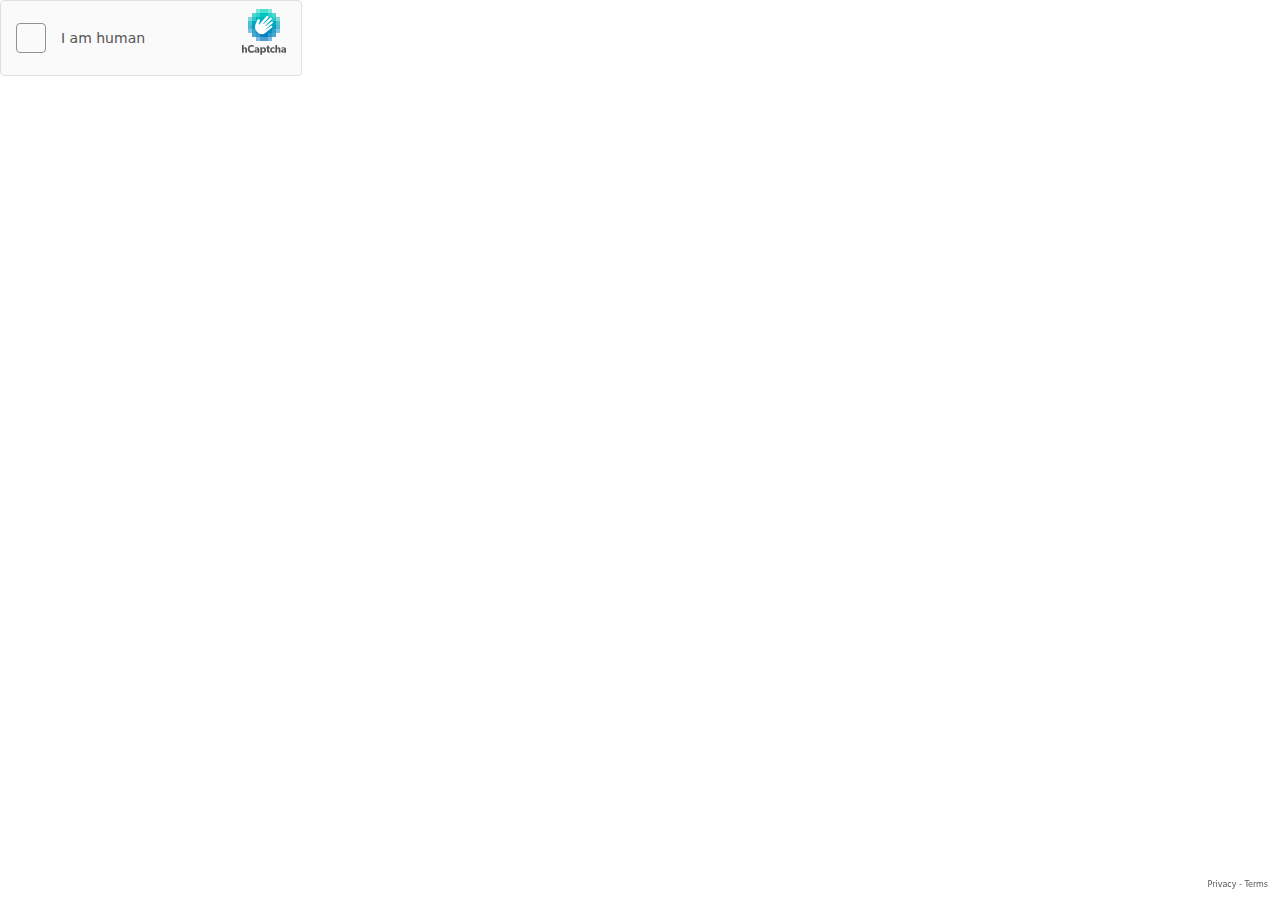
<file: src/html/alpine - CollabVM_files/hcaptcha.html>
<!DOCTYPE html>
<html lang="en"><head>
<meta http-equiv="content-type" content="text/html; charset=UTF-8">
<title>hCaptcha</title>
<meta charset="utf-8">
<meta http-equiv="X-UA-Compatible" content="IE=edge">
<meta http-equiv="Content-Security-Policy" content="object-src 'none'; base-uri 'self'; worker-src blob:; script-src 'self' https: 'unsafe-eval' 'sha256-AZCDWQUNowyEL4nROvBEe+lhsAtntG62ERTR+kjxvck=';">
<style type="text/css">*{-webkit-tap-highlight-color:transparent;-webkit-font-smoothing:antialiased}body,html{margin:0;padding:0;font-family:-apple-system,system-ui,BlinkMacSystemFont,"Segoe UI",Roboto,Oxygen,Ubuntu,"Helvetica Neue",Arial,sans-serif;overflow:hidden;height:100%;width:100%}fieldset{margin:0;padding:15px 20px;border:none}button:focus,input:focus,select:focus,textarea:focus{outline:0}:focus{border:none;outline:0}textarea{border:none;overflow:auto;outline:0;-webkit-box-shadow:none;-moz-box-shadow:none;box-shadow:none;resize:none}.no-selection{-webkit-touch-callout:none;-webkit-user-select:none;-khtml-user-select:none;-moz-user-select:none;-ms-user-select:none;user-select:none}@-webkit-keyframes pop{0%{transform:scale(0)}70%{transform:scale(1.8)}80%{transform:scale(.6)}100%{transform:scale(1)}}@-moz-keyframes pop{0%{transform:scale(0)}70%{transform:scale(1.8)}80%{transform:scale(.6)}100%{transform:scale(1)}}@-o-keyframes pop{0%{transform:scale(0)}70%{transform:scale(1.8)}80%{transform:scale(.6)}100%{transform:scale(1)}}@keyframes pop{0%{transform:scale(0)}70%{transform:scale(1.8)}80%{transform:scale(.6)}100%{transform:scale(1)}}</style>
</head>
<body class="no-selection" style="display: block;">
<script type="text/javascript" src="hcaptcha_data_006/hcaptcha.js" integrity="sha256-AZCDWQUNowyEL4nROvBEe+lhsAtntG62ERTR+kjxvck=" crossorigin="anonymous" defer="defer"></script>


<div id="anchor" style="box-sizing: content-box; width: 300px; height: 74px; padding: 0px; margin: 0px; border-width: 1px; border-style: solid; border-radius: 4px; border-color: rgb(224, 224, 224); background-color: rgb(250, 250, 250); cursor: pointer; display: block;" aria-hidden="false"><div id="anchor-wr" style="position: relative; display: inline-block; height: 100%;"><div id="anchor-td" style="position: relative; display: table; top: 0px; height: 100%;"><div id="anchor-tc" style="display: table-cell; vertical-align: middle;"><div id="anchor-state" style="position: relative; width: 30px; height: 30px; margin: 0px 15px;"><div id="checkbox" aria-haspopup="true" aria-checked="false" role="checkbox" tabindex="0" aria-live="assertive" aria-labelledby="a11y-label" style="position: absolute; width: 28px; height: 28px; border-width: 1px; border-style: solid; border-color: rgb(145, 145, 145); border-radius: 4px; background-color: rgb(250, 250, 250); outline-color: rgb(0, 131, 143); top: 0px; left: 0px;"></div><div class="pulse" style="width: 30px; height: 30px; display: none; position: absolute; top: 0px; left: 0px;"><svg version="1.1" id="Layer_1" xmlns="http://www.w3.org/2000/svg" xlink="http://www.w3.org/1999/xlink" x="0px" y="0px" viewBox="0 0 44 44" style="width: 30px; height: 30px; display: block;" xml:space="preserve"><style type="text/css"> .st0{fill:none;stroke:#FF7B00;stroke-width:2;}</style><g> <circle class="st0" cx="22" cy="22" r="1"> <animate accumulate="none" additive="replace" attributeName="r" begin="0s" calcMode="spline" dur="1.8s" fill="remove" keySplines="0.165, 0.84, 0.44, 1" keyTimes="0; 1" repeatCount="indefinite" restart="always" values="1; 20"> </animate> <animate accumulate="none" additive="replace" attributeName="stroke-opacity" begin="0s" calcMode="spline" dur="1.8s" fill="remove" keySplines="0.3, 0.61, 0.355, 1" keyTimes="0; 1" repeatCount="indefinite" restart="always" values="1; 0"> </animate> </circle> <circle class="st0" cx="22" cy="22" r="1"> <animate accumulate="none" additive="replace" attributeName="r" begin="-0.9s" calcMode="spline" dur="1.8s" fill="remove" keySplines="0.165, 0.84, 0.44, 1" keyTimes="0; 1" repeatCount="indefinite" restart="always" values="1; 20"> </animate> <animate accumulate="none" additive="replace" attributeName="stroke-opacity" begin="-0.9s" calcMode="spline" dur="1.8s" fill="remove" keySplines="0.3, 0.61, 0.355, 1" keyTimes="0; 1" repeatCount="indefinite" restart="always" values="1; 0"> </animate> </circle></g></svg></div><div class="check" style="width: 30px; height: 30px; display: none; position: absolute; top: 0px; left: 0px; animation: 0s ease 0s 1 normal none running auto;"><img src="[data-uri]" style="width: 30px; height: 30px; display: block;"></div></div></div></div><div id="a11y-label" aria-hidden="true" style="display: none;">hCaptcha
 checkbox with text 'I am human'. Select in order to trigger the 
challenge, or to bypass it if you have an accessibility cookie.</div></div><div class="label-container" style="position: relative; display: inline-block; height: 100%; width: 170px;"><label-td style="position: relative; display: table; top: 0px; height: 100%;"><label-tc style="display: table-cell; vertical-align: middle;"><div id="label" style="color: rgb(85, 85, 85); font-size: 14px;">I am human</div></label-tc></label-td></div><div class="anchor-info" style="display: inline-block; height: 100%; width: 65px;"><div class="anchor-brand" style="margin: 0px auto; top: 6px; position: relative;" title="hCaptcha"><a class="logo" tabindex="0" target="_blank" href="https://www.hcaptcha.com/what-is-hcaptcha-about?ref=computernewb.com&amp;utm_campaign=313708a5-5b6b-481d-a10f-a2a8dddaae47&amp;utm_medium=checkbox" style="outline-color: rgb(0, 131, 143); display: block; width: 44px; height: 50px; margin: 0px auto;" aria-label="Visit hcaptcha.com to learn more about the service and its accessibility options."><div class="logo-graphic" style="cursor: pointer; width: 44px; height: 50px;"><svg width="44" height="46" viewBox="0 0 44 46" role="img" aria-hidden="true" fill="none" xmlns="http://www.w3.org/2000/svg" style="width: 44px; height: 50px; display: block;"><path opacity="0.5" d="M30 28H26V32H30V28Z" fill="#0074BF"></path><path opacity="0.7" d="M26 28H22V32H26V28Z" fill="#0074BF"></path><path opacity="0.7" d="M22 28H18V32H22V28Z" fill="#0074BF"></path><path opacity="0.5" d="M18 28H14V32H18V28Z" fill="#0074BF"></path><path opacity="0.7" d="M34 24H30V28H34V24Z" fill="#0082BF"></path><path opacity="0.8" d="M30 24H26V28H30V24Z" fill="#0082BF"></path><path d="M26 24H22V28H26V24Z" fill="#0082BF"></path><path d="M22 24H18V28H22V24Z" fill="#0082BF"></path><path opacity="0.8" d="M18 24H14V28H18V24Z" fill="#0082BF"></path><path opacity="0.7" d="M14 24H10V28H14V24Z" fill="#0082BF"></path><path opacity="0.5" d="M38 20H34V24H38V20Z" fill="#008FBF"></path><path opacity="0.8" d="M34 20H30V24H34V20Z" fill="#008FBF"></path><path d="M30 20H26V24H30V20Z" fill="#008FBF"></path><path d="M26 20H22V24H26V20Z" fill="#008FBF"></path><path d="M22 20H18V24H22V20Z" fill="#008FBF"></path><path d="M18 20H14V24H18V20Z" fill="#008FBF"></path><path opacity="0.8" d="M14 20H10V24H14V20Z" fill="#008FBF"></path><path opacity="0.5" d="M10 20H6V24H10V20Z" fill="#008FBF"></path><path opacity="0.7" d="M38 16H34V20H38V16Z" fill="#009DBF"></path><path d="M34 16H30V20H34V16Z" fill="#009DBF"></path><path d="M30 16H26V20H30V16Z" fill="#009DBF"></path><path d="M26 16H22V20H26V16Z" fill="#009DBF"></path><path d="M22 16H18V20H22V16Z" fill="#009DBF"></path><path d="M18 16H14V20H18V16Z" fill="#009DBF"></path><path d="M14 16H10V20H14V16Z" fill="#009DBF"></path><path opacity="0.7" d="M10 16H6V20H10V16Z" fill="#009DBF"></path><path opacity="0.7" d="M38 12H34V16H38V12Z" fill="#00ABBF"></path><path d="M34 12H30V16H34V12Z" fill="#00ABBF"></path><path d="M30 12H26V16H30V12Z" fill="#00ABBF"></path><path d="M26 12H22V16H26V12Z" fill="#00ABBF"></path><path d="M22 12H18V16H22V12Z" fill="#00ABBF"></path><path d="M18 12H14V16H18V12Z" fill="#00ABBF"></path><path d="M14 12H10V16H14V12Z" fill="#00ABBF"></path><path opacity="0.7" d="M10 12H6V16H10V12Z" fill="#00ABBF"></path><path opacity="0.5" d="M38 8H34V12H38V8Z" fill="#00B9BF"></path><path opacity="0.8" d="M34 8H30V12H34V8Z" fill="#00B9BF"></path><path d="M30 8H26V12H30V8Z" fill="#00B9BF"></path><path d="M26 8H22V12H26V8Z" fill="#00B9BF"></path><path d="M22 8H18V12H22V8Z" fill="#00B9BF"></path><path d="M18 8H14V12H18V8Z" fill="#00B9BF"></path><path opacity="0.8" d="M14 8H10V12H14V8Z" fill="#00B9BF"></path><path opacity="0.5" d="M10 8H6V12H10V8Z" fill="#00B9BF"></path><path opacity="0.7" d="M34 4H30V8H34V4Z" fill="#00C6BF"></path><path opacity="0.8" d="M30 4H26V8H30V4Z" fill="#00C6BF"></path><path d="M26 4H22V8H26V4Z" fill="#00C6BF"></path><path d="M22 4H18V8H22V4Z" fill="#00C6BF"></path><path opacity="0.8" d="M18 4H14V8H18V4Z" fill="#00C6BF"></path><path opacity="0.7" d="M14 4H10V8H14V4Z" fill="#00C6BF"></path><path opacity="0.5" d="M30 0H26V4H30V0Z" fill="#00D4BF"></path><path opacity="0.7" d="M26 0H22V4H26V0Z" fill="#00D4BF"></path><path opacity="0.7" d="M22 0H18V4H22V0Z" fill="#00D4BF"></path><path opacity="0.5" d="M18 0H14V4H18V0Z" fill="#00D4BF"></path><path d="M16.5141 14.9697L17.6379 12.4572C18.0459 11.8129 17.9958 11.0255 17.5449 10.5745C17.4876 10.5173 17.416 10.46 17.3444 10.4171C17.0366 10.2238 16.6572 10.1808 16.3065 10.2954C15.9199 10.4171 15.5835 10.6748 15.3687 11.0184C15.3687 11.0184 13.8297 14.6046 13.2642 16.2153C12.6987 17.8259 12.9206 20.7822 15.1254 22.987C17.4661 25.3277 20.8448 25.8575 23.0066 24.2397C23.0997 24.1967 23.1784 24.1395 23.2572 24.0751L29.9072 18.5202C30.2293 18.2554 30.7089 17.7042 30.2794 17.0743C29.8642 16.4586 29.0697 16.881 28.7404 17.0886L24.9107 19.8731C24.8391 19.9304 24.7318 19.9232 24.6673 19.8517C24.6673 19.8517 24.6673 19.8445 24.6602 19.8445C24.56 19.7228 24.5456 19.4079 24.696 19.2862L30.5657 14.304C31.074 13.8459 31.1456 13.1802 30.7304 12.7292C30.3295 12.2854 29.6924 12.2997 29.1842 12.7578L23.9157 16.881C23.8155 16.9597 23.6652 16.9454 23.5864 16.8452L23.5793 16.838C23.4719 16.7235 23.4361 16.5231 23.5506 16.4014L29.535 10.596C30.0074 10.1522 30.036 9.4149 29.5922 8.94245C29.3775 8.72054 29.084 8.59169 28.7762 8.59169C28.4612 8.59169 28.1606 8.70623 27.9387 8.92813L21.8255 14.6691C21.6823 14.8122 21.396 14.6691 21.3602 14.4973C21.3459 14.4328 21.3674 14.3684 21.4103 14.3255L26.0918 8.99972C26.5571 8.56306 26.5858 7.83292 26.1491 7.36763C25.7124 6.90234 24.9823 6.87371 24.517 7.31036C24.4955 7.32468 24.4812 7.34615 24.4597 7.36763L17.3659 15.2203C17.1082 15.478 16.736 15.4851 16.557 15.342C16.4425 15.2489 16.4282 15.0843 16.5141 14.9697Z" fill="white"></path><path d="M4.99195 43.6627H3.32946V40.8306C3.32946 40.1764 3.2488 39.6073 2.55423 39.6073C1.85966 39.6073 1.64905 40.2167 1.64905 41.0144V43.6627H0V36.112H1.64905V37.9045C1.64905 38.4512 1.64008 39.0427 1.64008 39.0427C1.89999 38.5632 2.38395 38.1689 3.13677 38.1689C4.61106 38.1689 4.99195 39.1637 4.99195 40.4766V43.6627Z" fill="#555555"></path><path d="M12.081 42.762C11.7181 43.1563 10.9652 43.7882 9.51337 43.7882C7.42069 43.7882 5.77612 42.3228 5.77612 39.8941C5.77612 37.4564 7.43861 36 9.50889 36C10.9742 36 11.7674 36.6453 11.9556 36.8514L11.4402 38.3167C11.3058 38.1285 10.544 37.5281 9.60299 37.5281C8.39757 37.5281 7.4655 38.3795 7.4655 39.8582C7.4655 41.337 8.43342 42.175 9.60299 42.175C10.4902 42.175 11.131 41.803 11.5209 41.3773L12.081 42.762Z" fill="#555555"></path><path d="M17.3016 43.6627H15.7242L15.6928 43.0936C15.4777 43.3221 15.0655 43.7837 14.2365 43.7837C13.3403 43.7837 12.3903 43.2684 12.3903 42.0674C12.3903 40.8665 13.4344 40.4587 14.3709 40.4139L15.6525 40.3601V40.2391C15.6525 39.67 15.2716 39.3743 14.6084 39.3743C13.9586 39.3743 13.3089 39.679 13.049 39.8538L12.6143 38.72C13.049 38.4915 13.8421 38.1733 14.7921 38.1733C15.7421 38.1733 16.2888 38.4019 16.6921 38.7962C17.082 39.1906 17.3016 39.7148 17.3016 40.6245V43.6627ZM15.657 41.2877L14.8414 41.3415C14.3351 41.3639 14.0348 41.5924 14.0348 41.9957C14.0348 42.4125 14.353 42.6634 14.8101 42.6634C15.2537 42.6634 15.5539 42.3587 15.657 42.1705V41.2877Z" fill="#555555"></path><path d="M21.6034 43.7792C20.8506 43.7792 20.3129 43.4835 19.9947 42.9816V45.6389H18.3456V38.2674H19.914L19.9051 38.9575H19.9275C20.2994 38.487 20.8461 38.1689 21.6213 38.1689C23.0867 38.1689 24.0142 39.3832 24.0142 40.9696C24.0142 42.5559 23.0777 43.7792 21.6034 43.7792ZM21.1284 39.549C20.4249 39.549 19.9409 40.1181 19.9409 40.9471C19.9409 41.7762 20.4249 42.3453 21.1284 42.3453C21.8409 42.3453 22.3249 41.7762 22.3249 40.9471C22.3249 40.1181 21.8409 39.549 21.1284 39.549Z" fill="#555555"></path><path d="M27.8321 39.6028H26.7074V41.5386C26.7074 42.0002 26.7701 42.1077 26.8508 42.2063C26.9225 42.296 27.0255 42.3363 27.2406 42.3363C27.4109 42.3318 27.5767 42.3004 27.738 42.2377L27.8187 43.6044C27.4378 43.7165 27.039 43.7747 26.6446 43.7792C26.0576 43.7792 25.6633 43.591 25.4079 43.2773C25.1524 42.9636 25.0449 42.511 25.0449 41.691V39.6028H24.3234V38.2809H25.0449V36.8156H26.7074V38.2809H27.8321V39.6028Z" fill="#555555"></path><path d="M32.7121 43.1339C32.6583 43.1787 32.1251 43.7792 30.7718 43.7792C29.3781 43.7792 28.0876 42.771 28.0876 40.9785C28.0876 39.1726 29.3961 38.1689 30.7897 38.1689C32.0892 38.1689 32.6762 38.738 32.6762 38.738L32.3133 40.0599C31.9458 39.7507 31.4843 39.5804 31.0048 39.5804C30.3013 39.5804 29.7456 40.0957 29.7456 40.9471C29.7456 41.7986 30.252 42.3363 31.0272 42.3363C31.8024 42.3363 32.3178 41.812 32.3178 41.812L32.7121 43.1339Z" fill="#555555"></path><path d="M38.3986 43.6627H36.7361V40.8306C36.7361 40.1764 36.6555 39.6073 35.9609 39.6073C35.2663 39.6073 35.0512 40.2212 35.0512 41.0188V43.6672H33.4067V36.112H35.0557V37.9045C35.0557 38.4512 35.0468 39.0427 35.0468 39.0427C35.3067 38.5632 35.7906 38.1689 36.5435 38.1689C38.0177 38.1689 38.3986 39.1637 38.3986 40.4766V43.6627Z" fill="#555555"></path><path d="M44 43.6627H42.4226L42.3913 43.0936C42.1762 43.3221 41.7639 43.7837 40.9349 43.7837C40.0387 43.7837 39.0887 43.2684 39.0887 42.0674C39.0887 40.8665 40.1328 40.4587 41.0693 40.4139L42.3509 40.3601V40.2391C42.3509 39.67 41.97 39.3743 41.3068 39.3743C40.6571 39.3743 40.0073 39.679 39.7474 39.8538L39.3127 38.7156C39.7474 38.487 40.5406 38.1689 41.4906 38.1689C42.4405 38.1689 42.9872 38.3974 43.3905 38.7917C43.7804 39.1861 44 39.7104 44 40.62V43.6627ZM42.3599 41.2877L41.5443 41.3415C41.038 41.3639 40.7377 41.5924 40.7377 41.9957C40.7377 42.4125 41.0559 42.6634 41.513 42.6634C41.9566 42.6634 42.2568 42.3587 42.3599 42.1705V41.2877V41.2877Z" fill="#555555"></path></svg></div></a></div><div class="anchor-links" style="text-align: right; position: fixed; bottom: 9px; right: 12px;"><a class="link" tabindex="0" href="https://hcaptcha.com/privacy?ref=computernewb.com&amp;utm_campaign=313708a5-5b6b-481d-a10f-a2a8dddaae47&amp;utm_medium=checkbox" target="_blank" aria-label="hCaptcha Privacy Policy" style="color: rgb(85, 85, 85); font-weight: 500; font-size: 8px; cursor: pointer; text-decoration: none; outline-color: rgb(0, 131, 143); display: inline-block; line-height: 8px;">Privacy</a><span style="color: rgb(85, 85, 85); font-weight: 500; font-size: 8px; line-height: 8px;"> - </span><a class="link" tabindex="0" href="https://hcaptcha.com/terms?ref=computernewb.com&amp;utm_campaign=313708a5-5b6b-481d-a10f-a2a8dddaae47&amp;utm_medium=checkbox" target="_blank" aria-label="hCaptcha Terms of Service" style="color: rgb(85, 85, 85); font-weight: 500; font-size: 8px; cursor: pointer; text-decoration: none; outline-color: rgb(0, 131, 143); display: inline-block; line-height: 8px;">Terms</a></div></div><div id="status" aria-hidden="true" aria-live="polite" style="display: none; color: rgb(191, 23, 34); font-size: 10px; top: 5px; left: 5px; position: absolute;"></div><div id="warning" aria-hidden="true" aria-live="polite" style="display: none; color: rgb(191, 23, 34); font-size: 10px; bottom: 5px; left: 5px; width: 75%; position: absolute;"><div class="warning-text"></div></div></div></body></html>
</file>
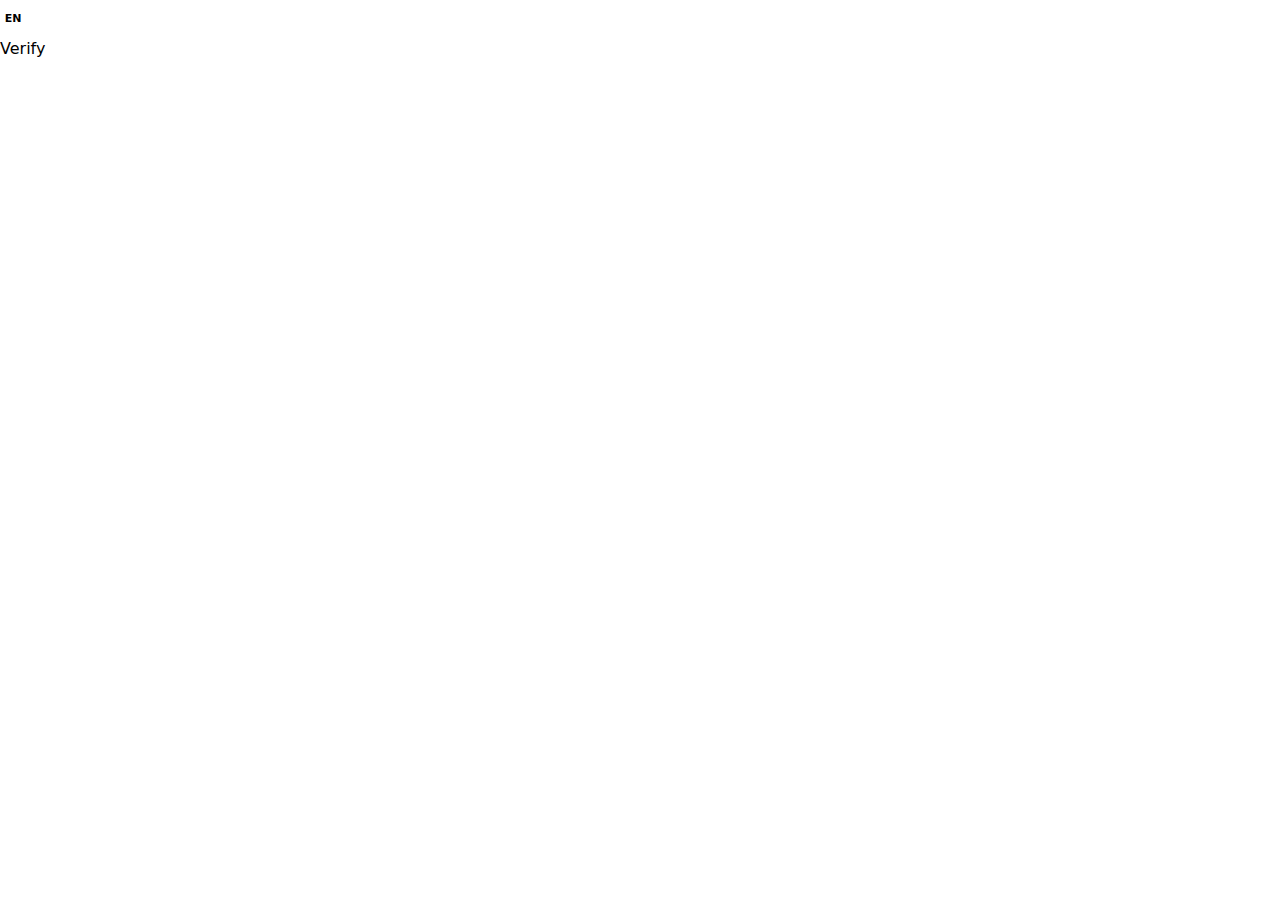
<file: src/html/alpine - CollabVM_files/hcaptcha_004.html>
<!DOCTYPE html>
<html lang="en"><head>
<meta http-equiv="content-type" content="text/html; charset=UTF-8">
<title>hCaptcha</title>
<meta charset="utf-8">
<meta http-equiv="X-UA-Compatible" content="IE=edge">
<meta http-equiv="Content-Security-Policy" content="object-src 'none'; base-uri 'self'; worker-src blob:; script-src 'self' https: 'unsafe-eval' 'sha256-AZCDWQUNowyEL4nROvBEe+lhsAtntG62ERTR+kjxvck=';">
<style type="text/css">*{-webkit-tap-highlight-color:transparent;-webkit-font-smoothing:antialiased}body,html{margin:0;padding:0;font-family:-apple-system,system-ui,BlinkMacSystemFont,"Segoe UI",Roboto,Oxygen,Ubuntu,"Helvetica Neue",Arial,sans-serif;overflow:hidden;height:100%;width:100%}fieldset{margin:0;padding:15px 20px;border:none}button:focus,input:focus,select:focus,textarea:focus{outline:0}:focus{border:none;outline:0}textarea{border:none;overflow:auto;outline:0;-webkit-box-shadow:none;-moz-box-shadow:none;box-shadow:none;resize:none}.no-selection{-webkit-touch-callout:none;-webkit-user-select:none;-khtml-user-select:none;-moz-user-select:none;-ms-user-select:none;user-select:none}@-webkit-keyframes pop{0%{transform:scale(0)}70%{transform:scale(1.8)}80%{transform:scale(.6)}100%{transform:scale(1)}}@-moz-keyframes pop{0%{transform:scale(0)}70%{transform:scale(1.8)}80%{transform:scale(.6)}100%{transform:scale(1)}}@-o-keyframes pop{0%{transform:scale(0)}70%{transform:scale(1.8)}80%{transform:scale(.6)}100%{transform:scale(1)}}@keyframes pop{0%{transform:scale(0)}70%{transform:scale(1.8)}80%{transform:scale(.6)}100%{transform:scale(1)}}</style>
</head>
<body class="no-selection" aria-hidden="true">
<script type="text/javascript" src="hcaptcha_data_006/hcaptcha.js" integrity="sha256-AZCDWQUNowyEL4nROvBEe+lhsAtntG62ERTR+kjxvck=" crossorigin="anonymous" defer="defer"></script>


<div class="interface-wrapper"><div class="challenge-container"></div><div class="interface-user"><div class="language-selector" style="position: relative; display: inline-block; top: 10px; left: 0px; z-index: 100;"><div id="language-list" tabindex="-1" aria-expanded="false" role="listbox" aria-labelledby="" style="height: 230px; width: 160px; display: none; z-index: 100; background: rgb(255, 255, 255); box-shadow: rgba(0, 0, 0, 0.3) 0px 0px 4px; border-width: 1px; border-radius: 4px; border-style: solid; border-color: rgb(110, 130, 158); position: absolute; overflow: hidden; left: auto; bottom: 30px;"><div class="scroll-container" style="line-height: 40px; white-space: nowrap; text-align: center; width: 100%; position: absolute; overflow-y: hidden;"><div class="option" tabindex="0" aria-selected="false" aria-setsize="111" role="option" style="position: relative; cursor: pointer; height: 40px; font-size: 14px; font-weight: 400; border-width: 3px; border-style: solid; border-color: transparent; background: transparent; color: rgb(85, 85, 85);"><span>Afrikaans</span><div style="position: absolute; height: 1px; bottom: -4px; left: 10px; right: 10px; background: rgb(245, 245, 245); display: block;"></div></div><div class="option" tabindex="0" aria-selected="false" aria-setsize="111" role="option" style="position: relative; cursor: pointer; height: 40px; font-size: 14px; font-weight: 400; border-width: 3px; border-style: solid; border-color: transparent; background: transparent; color: rgb(85, 85, 85);"><span>Albanian</span><div style="position: absolute; height: 1px; bottom: -4px; left: 10px; right: 10px; background: rgb(245, 245, 245); display: block;"></div></div><div class="option" tabindex="0" aria-selected="false" aria-setsize="111" role="option" style="position: relative; cursor: pointer; height: 40px; font-size: 14px; font-weight: 400; border-width: 3px; border-style: solid; border-color: transparent; background: transparent; color: rgb(85, 85, 85);"><span>Amharic</span><div style="position: absolute; height: 1px; bottom: -4px; left: 10px; right: 10px; background: rgb(245, 245, 245); display: block;"></div></div><div class="option" tabindex="0" aria-selected="false" aria-setsize="111" role="option" style="position: relative; cursor: pointer; height: 40px; font-size: 14px; font-weight: 400; border-width: 3px; border-style: solid; border-color: transparent; background: transparent; color: rgb(85, 85, 85);"><span>Arabic</span><div style="position: absolute; height: 1px; bottom: -4px; left: 10px; right: 10px; background: rgb(245, 245, 245); display: block;"></div></div><div class="option" tabindex="0" aria-selected="false" aria-setsize="111" role="option" style="position: relative; cursor: pointer; height: 40px; font-size: 14px; font-weight: 400; border-width: 3px; border-style: solid; border-color: transparent; background: transparent; color: rgb(85, 85, 85);"><span>Armenian</span><div style="position: absolute; height: 1px; bottom: -4px; left: 10px; right: 10px; background: rgb(245, 245, 245); display: block;"></div></div><div class="option" tabindex="0" aria-selected="false" aria-setsize="111" role="option" style="position: relative; cursor: pointer; height: 40px; font-size: 14px; font-weight: 400; border-width: 3px; border-style: solid; border-color: transparent; background: transparent; color: rgb(85, 85, 85);"><span>Azerbaijani</span><div style="position: absolute; height: 1px; bottom: -4px; left: 10px; right: 10px; background: rgb(245, 245, 245); display: block;"></div></div><div class="option" tabindex="0" aria-selected="false" aria-setsize="111" role="option" style="position: relative; cursor: pointer; height: 40px; font-size: 14px; font-weight: 400; border-width: 3px; border-style: solid; border-color: transparent; background: transparent; color: rgb(85, 85, 85);"><span>Basque</span><div style="position: absolute; height: 1px; bottom: -4px; left: 10px; right: 10px; background: rgb(245, 245, 245); display: block;"></div></div><div class="option" tabindex="0" aria-selected="false" aria-setsize="111" role="option" style="position: relative; cursor: pointer; height: 40px; font-size: 14px; font-weight: 400; border-width: 3px; border-style: solid; border-color: transparent; background: transparent; color: rgb(85, 85, 85);"><span>Belarusian</span><div style="position: absolute; height: 1px; bottom: -4px; left: 10px; right: 10px; background: rgb(245, 245, 245); display: block;"></div></div><div class="option" tabindex="0" aria-selected="false" aria-setsize="111" role="option" style="position: relative; cursor: pointer; height: 40px; font-size: 14px; font-weight: 400; border-width: 3px; border-style: solid; border-color: transparent; background: transparent; color: rgb(85, 85, 85);"><span>Bengali</span><div style="position: absolute; height: 1px; bottom: -4px; left: 10px; right: 10px; background: rgb(245, 245, 245); display: block;"></div></div><div class="option" tabindex="0" aria-selected="false" aria-setsize="111" role="option" style="position: relative; cursor: pointer; height: 40px; font-size: 14px; font-weight: 400; border-width: 3px; border-style: solid; border-color: transparent; background: transparent; color: rgb(85, 85, 85);"><span>Bulgarian</span><div style="position: absolute; height: 1px; bottom: -4px; left: 10px; right: 10px; background: rgb(245, 245, 245); display: block;"></div></div><div class="option" tabindex="0" aria-selected="false" aria-setsize="111" role="option" style="position: relative; cursor: pointer; height: 40px; font-size: 14px; font-weight: 400; border-width: 3px; border-style: solid; border-color: transparent; background: transparent; color: rgb(85, 85, 85);"><span>Bosnian</span><div style="position: absolute; height: 1px; bottom: -4px; left: 10px; right: 10px; background: rgb(245, 245, 245); display: block;"></div></div><div class="option" tabindex="0" aria-selected="false" aria-setsize="111" role="option" style="position: relative; cursor: pointer; height: 40px; font-size: 14px; font-weight: 400; border-width: 3px; border-style: solid; border-color: transparent; background: transparent; color: rgb(85, 85, 85);"><span>Burmese</span><div style="position: absolute; height: 1px; bottom: -4px; left: 10px; right: 10px; background: rgb(245, 245, 245); display: block;"></div></div><div class="option" tabindex="0" aria-selected="false" aria-setsize="111" role="option" style="position: relative; cursor: pointer; height: 40px; font-size: 14px; font-weight: 400; border-width: 3px; border-style: solid; border-color: transparent; background: transparent; color: rgb(85, 85, 85);"><span>Catalan</span><div style="position: absolute; height: 1px; bottom: -4px; left: 10px; right: 10px; background: rgb(245, 245, 245); display: block;"></div></div><div class="option" tabindex="0" aria-selected="false" aria-setsize="111" role="option" style="position: relative; cursor: pointer; height: 40px; font-size: 14px; font-weight: 400; border-width: 3px; border-style: solid; border-color: transparent; background: transparent; color: rgb(85, 85, 85);"><span>Cebuano</span><div style="position: absolute; height: 1px; bottom: -4px; left: 10px; right: 10px; background: rgb(245, 245, 245); display: block;"></div></div><div class="option" tabindex="0" aria-selected="false" aria-setsize="111" role="option" style="position: relative; cursor: pointer; height: 40px; font-size: 14px; font-weight: 400; border-width: 3px; border-style: solid; border-color: transparent; background: transparent; color: rgb(85, 85, 85);"><span>Chinese</span><div style="position: absolute; height: 1px; bottom: -4px; left: 10px; right: 10px; background: rgb(245, 245, 245); display: block;"></div></div><div class="option" tabindex="0" aria-selected="false" aria-setsize="111" role="option" style="position: relative; cursor: pointer; height: 40px; font-size: 14px; font-weight: 400; border-width: 3px; border-style: solid; border-color: transparent; background: transparent; color: rgb(85, 85, 85);"><span>Chinese Simplified</span><div style="position: absolute; height: 1px; bottom: -4px; left: 10px; right: 10px; background: rgb(245, 245, 245); display: block;"></div></div><div class="option" tabindex="0" aria-selected="false" aria-setsize="111" role="option" style="position: relative; cursor: pointer; height: 40px; font-size: 14px; font-weight: 400; border-width: 3px; border-style: solid; border-color: transparent; background: transparent; color: rgb(85, 85, 85);"><span>Chinese Traditional</span><div style="position: absolute; height: 1px; bottom: -4px; left: 10px; right: 10px; background: rgb(245, 245, 245); display: block;"></div></div><div class="option" tabindex="0" aria-selected="false" aria-setsize="111" role="option" style="position: relative; cursor: pointer; height: 40px; font-size: 14px; font-weight: 400; border-width: 3px; border-style: solid; border-color: transparent; background: transparent; color: rgb(85, 85, 85);"><span>Corsican</span><div style="position: absolute; height: 1px; bottom: -4px; left: 10px; right: 10px; background: rgb(245, 245, 245); display: block;"></div></div><div class="option" tabindex="0" aria-selected="false" aria-setsize="111" role="option" style="position: relative; cursor: pointer; height: 40px; font-size: 14px; font-weight: 400; border-width: 3px; border-style: solid; border-color: transparent; background: transparent; color: rgb(85, 85, 85);"><span>Croatian</span><div style="position: absolute; height: 1px; bottom: -4px; left: 10px; right: 10px; background: rgb(245, 245, 245); display: block;"></div></div><div class="option" tabindex="0" aria-selected="false" aria-setsize="111" role="option" style="position: relative; cursor: pointer; height: 40px; font-size: 14px; font-weight: 400; border-width: 3px; border-style: solid; border-color: transparent; background: transparent; color: rgb(85, 85, 85);"><span>Czech</span><div style="position: absolute; height: 1px; bottom: -4px; left: 10px; right: 10px; background: rgb(245, 245, 245); display: block;"></div></div><div class="option" tabindex="0" aria-selected="false" aria-setsize="111" role="option" style="position: relative; cursor: pointer; height: 40px; font-size: 14px; font-weight: 400; border-width: 3px; border-style: solid; border-color: transparent; background: transparent; color: rgb(85, 85, 85);"><span>Danish</span><div style="position: absolute; height: 1px; bottom: -4px; left: 10px; right: 10px; background: rgb(245, 245, 245); display: block;"></div></div><div class="option" tabindex="0" aria-selected="false" aria-setsize="111" role="option" style="position: relative; cursor: pointer; height: 40px; font-size: 14px; font-weight: 400; border-width: 3px; border-style: solid; border-color: transparent; background: transparent; color: rgb(85, 85, 85);"><span>Dutch</span><div style="position: absolute; height: 1px; bottom: -4px; left: 10px; right: 10px; background: rgb(245, 245, 245); display: block;"></div></div><div class="option" tabindex="0" aria-selected="true" aria-setsize="111" role="option" style="position: relative; cursor: pointer; height: 40px; font-size: 14px; font-weight: 400; border-width: 3px; border-style: solid; border-color: transparent; background: rgb(92, 111, 138); color: rgb(250, 250, 250);"><span>English</span><div style="position: absolute; height: 1px; bottom: -4px; left: 10px; right: 10px; background: rgb(245, 245, 245); display: none;"></div></div><div class="option" tabindex="0" aria-selected="false" aria-setsize="111" role="option" style="position: relative; cursor: pointer; height: 40px; font-size: 14px; font-weight: 400; border-width: 3px; border-style: solid; border-color: transparent; background: transparent; color: rgb(85, 85, 85);"><span>Esperanto</span><div style="position: absolute; height: 1px; bottom: -4px; left: 10px; right: 10px; background: rgb(245, 245, 245); display: block;"></div></div><div class="option" tabindex="0" aria-selected="false" aria-setsize="111" role="option" style="position: relative; cursor: pointer; height: 40px; font-size: 14px; font-weight: 400; border-width: 3px; border-style: solid; border-color: transparent; background: transparent; color: rgb(85, 85, 85);"><span>Estonian</span><div style="position: absolute; height: 1px; bottom: -4px; left: 10px; right: 10px; background: rgb(245, 245, 245); display: block;"></div></div><div class="option" tabindex="0" aria-selected="false" aria-setsize="111" role="option" style="position: relative; cursor: pointer; height: 40px; font-size: 14px; font-weight: 400; border-width: 3px; border-style: solid; border-color: transparent; background: transparent; color: rgb(85, 85, 85);"><span>Finnish</span><div style="position: absolute; height: 1px; bottom: -4px; left: 10px; right: 10px; background: rgb(245, 245, 245); display: block;"></div></div><div class="option" tabindex="0" aria-selected="false" aria-setsize="111" role="option" style="position: relative; cursor: pointer; height: 40px; font-size: 14px; font-weight: 400; border-width: 3px; border-style: solid; border-color: transparent; background: transparent; color: rgb(85, 85, 85);"><span>French</span><div style="position: absolute; height: 1px; bottom: -4px; left: 10px; right: 10px; background: rgb(245, 245, 245); display: block;"></div></div><div class="option" tabindex="0" aria-selected="false" aria-setsize="111" role="option" style="position: relative; cursor: pointer; height: 40px; font-size: 14px; font-weight: 400; border-width: 3px; border-style: solid; border-color: transparent; background: transparent; color: rgb(85, 85, 85);"><span>Frisian</span><div style="position: absolute; height: 1px; bottom: -4px; left: 10px; right: 10px; background: rgb(245, 245, 245); display: block;"></div></div><div class="option" tabindex="0" aria-selected="false" aria-setsize="111" role="option" style="position: relative; cursor: pointer; height: 40px; font-size: 14px; font-weight: 400; border-width: 3px; border-style: solid; border-color: transparent; background: transparent; color: rgb(85, 85, 85);"><span>Gaelic</span><div style="position: absolute; height: 1px; bottom: -4px; left: 10px; right: 10px; background: rgb(245, 245, 245); display: block;"></div></div><div class="option" tabindex="0" aria-selected="false" aria-setsize="111" role="option" style="position: relative; cursor: pointer; height: 40px; font-size: 14px; font-weight: 400; border-width: 3px; border-style: solid; border-color: transparent; background: transparent; color: rgb(85, 85, 85);"><span>Galacian</span><div style="position: absolute; height: 1px; bottom: -4px; left: 10px; right: 10px; background: rgb(245, 245, 245); display: block;"></div></div><div class="option" tabindex="0" aria-selected="false" aria-setsize="111" role="option" style="position: relative; cursor: pointer; height: 40px; font-size: 14px; font-weight: 400; border-width: 3px; border-style: solid; border-color: transparent; background: transparent; color: rgb(85, 85, 85);"><span>Georgian</span><div style="position: absolute; height: 1px; bottom: -4px; left: 10px; right: 10px; background: rgb(245, 245, 245); display: block;"></div></div><div class="option" tabindex="0" aria-selected="false" aria-setsize="111" role="option" style="position: relative; cursor: pointer; height: 40px; font-size: 14px; font-weight: 400; border-width: 3px; border-style: solid; border-color: transparent; background: transparent; color: rgb(85, 85, 85);"><span>German</span><div style="position: absolute; height: 1px; bottom: -4px; left: 10px; right: 10px; background: rgb(245, 245, 245); display: block;"></div></div><div class="option" tabindex="0" aria-selected="false" aria-setsize="111" role="option" style="position: relative; cursor: pointer; height: 40px; font-size: 14px; font-weight: 400; border-width: 3px; border-style: solid; border-color: transparent; background: transparent; color: rgb(85, 85, 85);"><span>Greek</span><div style="position: absolute; height: 1px; bottom: -4px; left: 10px; right: 10px; background: rgb(245, 245, 245); display: block;"></div></div><div class="option" tabindex="0" aria-selected="false" aria-setsize="111" role="option" style="position: relative; cursor: pointer; height: 40px; font-size: 14px; font-weight: 400; border-width: 3px; border-style: solid; border-color: transparent; background: transparent; color: rgb(85, 85, 85);"><span>Gujurati</span><div style="position: absolute; height: 1px; bottom: -4px; left: 10px; right: 10px; background: rgb(245, 245, 245); display: block;"></div></div><div class="option" tabindex="0" aria-selected="false" aria-setsize="111" role="option" style="position: relative; cursor: pointer; height: 40px; font-size: 14px; font-weight: 400; border-width: 3px; border-style: solid; border-color: transparent; background: transparent; color: rgb(85, 85, 85);"><span>Haitian</span><div style="position: absolute; height: 1px; bottom: -4px; left: 10px; right: 10px; background: rgb(245, 245, 245); display: block;"></div></div><div class="option" tabindex="0" aria-selected="false" aria-setsize="111" role="option" style="position: relative; cursor: pointer; height: 40px; font-size: 14px; font-weight: 400; border-width: 3px; border-style: solid; border-color: transparent; background: transparent; color: rgb(85, 85, 85);"><span>Hausa</span><div style="position: absolute; height: 1px; bottom: -4px; left: 10px; right: 10px; background: rgb(245, 245, 245); display: block;"></div></div><div class="option" tabindex="0" aria-selected="false" aria-setsize="111" role="option" style="position: relative; cursor: pointer; height: 40px; font-size: 14px; font-weight: 400; border-width: 3px; border-style: solid; border-color: transparent; background: transparent; color: rgb(85, 85, 85);"><span>Hawaiian</span><div style="position: absolute; height: 1px; bottom: -4px; left: 10px; right: 10px; background: rgb(245, 245, 245); display: block;"></div></div><div class="option" tabindex="0" aria-selected="false" aria-setsize="111" role="option" style="position: relative; cursor: pointer; height: 40px; font-size: 14px; font-weight: 400; border-width: 3px; border-style: solid; border-color: transparent; background: transparent; color: rgb(85, 85, 85);"><span>Hebrew</span><div style="position: absolute; height: 1px; bottom: -4px; left: 10px; right: 10px; background: rgb(245, 245, 245); display: block;"></div></div><div class="option" tabindex="0" aria-selected="false" aria-setsize="111" role="option" style="position: relative; cursor: pointer; height: 40px; font-size: 14px; font-weight: 400; border-width: 3px; border-style: solid; border-color: transparent; background: transparent; color: rgb(85, 85, 85);"><span>Hindi</span><div style="position: absolute; height: 1px; bottom: -4px; left: 10px; right: 10px; background: rgb(245, 245, 245); display: block;"></div></div><div class="option" tabindex="0" aria-selected="false" aria-setsize="111" role="option" style="position: relative; cursor: pointer; height: 40px; font-size: 14px; font-weight: 400; border-width: 3px; border-style: solid; border-color: transparent; background: transparent; color: rgb(85, 85, 85);"><span>Hmong</span><div style="position: absolute; height: 1px; bottom: -4px; left: 10px; right: 10px; background: rgb(245, 245, 245); display: block;"></div></div><div class="option" tabindex="0" aria-selected="false" aria-setsize="111" role="option" style="position: relative; cursor: pointer; height: 40px; font-size: 14px; font-weight: 400; border-width: 3px; border-style: solid; border-color: transparent; background: transparent; color: rgb(85, 85, 85);"><span>Hungarian</span><div style="position: absolute; height: 1px; bottom: -4px; left: 10px; right: 10px; background: rgb(245, 245, 245); display: block;"></div></div><div class="option" tabindex="0" aria-selected="false" aria-setsize="111" role="option" style="position: relative; cursor: pointer; height: 40px; font-size: 14px; font-weight: 400; border-width: 3px; border-style: solid; border-color: transparent; background: transparent; color: rgb(85, 85, 85);"><span>Icelandic</span><div style="position: absolute; height: 1px; bottom: -4px; left: 10px; right: 10px; background: rgb(245, 245, 245); display: block;"></div></div><div class="option" tabindex="0" aria-selected="false" aria-setsize="111" role="option" style="position: relative; cursor: pointer; height: 40px; font-size: 14px; font-weight: 400; border-width: 3px; border-style: solid; border-color: transparent; background: transparent; color: rgb(85, 85, 85);"><span>Igbo</span><div style="position: absolute; height: 1px; bottom: -4px; left: 10px; right: 10px; background: rgb(245, 245, 245); display: block;"></div></div><div class="option" tabindex="0" aria-selected="false" aria-setsize="111" role="option" style="position: relative; cursor: pointer; height: 40px; font-size: 14px; font-weight: 400; border-width: 3px; border-style: solid; border-color: transparent; background: transparent; color: rgb(85, 85, 85);"><span>Indonesian</span><div style="position: absolute; height: 1px; bottom: -4px; left: 10px; right: 10px; background: rgb(245, 245, 245); display: block;"></div></div><div class="option" tabindex="0" aria-selected="false" aria-setsize="111" role="option" style="position: relative; cursor: pointer; height: 40px; font-size: 14px; font-weight: 400; border-width: 3px; border-style: solid; border-color: transparent; background: transparent; color: rgb(85, 85, 85);"><span>Irish</span><div style="position: absolute; height: 1px; bottom: -4px; left: 10px; right: 10px; background: rgb(245, 245, 245); display: block;"></div></div><div class="option" tabindex="0" aria-selected="false" aria-setsize="111" role="option" style="position: relative; cursor: pointer; height: 40px; font-size: 14px; font-weight: 400; border-width: 3px; border-style: solid; border-color: transparent; background: transparent; color: rgb(85, 85, 85);"><span>Italian</span><div style="position: absolute; height: 1px; bottom: -4px; left: 10px; right: 10px; background: rgb(245, 245, 245); display: block;"></div></div><div class="option" tabindex="0" aria-selected="false" aria-setsize="111" role="option" style="position: relative; cursor: pointer; height: 40px; font-size: 14px; font-weight: 400; border-width: 3px; border-style: solid; border-color: transparent; background: transparent; color: rgb(85, 85, 85);"><span>Japanese</span><div style="position: absolute; height: 1px; bottom: -4px; left: 10px; right: 10px; background: rgb(245, 245, 245); display: block;"></div></div><div class="option" tabindex="0" aria-selected="false" aria-setsize="111" role="option" style="position: relative; cursor: pointer; height: 40px; font-size: 14px; font-weight: 400; border-width: 3px; border-style: solid; border-color: transparent; background: transparent; color: rgb(85, 85, 85);"><span>Javanese</span><div style="position: absolute; height: 1px; bottom: -4px; left: 10px; right: 10px; background: rgb(245, 245, 245); display: block;"></div></div><div class="option" tabindex="0" aria-selected="false" aria-setsize="111" role="option" style="position: relative; cursor: pointer; height: 40px; font-size: 14px; font-weight: 400; border-width: 3px; border-style: solid; border-color: transparent; background: transparent; color: rgb(85, 85, 85);"><span>Kannada</span><div style="position: absolute; height: 1px; bottom: -4px; left: 10px; right: 10px; background: rgb(245, 245, 245); display: block;"></div></div><div class="option" tabindex="0" aria-selected="false" aria-setsize="111" role="option" style="position: relative; cursor: pointer; height: 40px; font-size: 14px; font-weight: 400; border-width: 3px; border-style: solid; border-color: transparent; background: transparent; color: rgb(85, 85, 85);"><span>Kazakh</span><div style="position: absolute; height: 1px; bottom: -4px; left: 10px; right: 10px; background: rgb(245, 245, 245); display: block;"></div></div><div class="option" tabindex="0" aria-selected="false" aria-setsize="111" role="option" style="position: relative; cursor: pointer; height: 40px; font-size: 14px; font-weight: 400; border-width: 3px; border-style: solid; border-color: transparent; background: transparent; color: rgb(85, 85, 85);"><span>Khmer</span><div style="position: absolute; height: 1px; bottom: -4px; left: 10px; right: 10px; background: rgb(245, 245, 245); display: block;"></div></div><div class="option" tabindex="0" aria-selected="false" aria-setsize="111" role="option" style="position: relative; cursor: pointer; height: 40px; font-size: 14px; font-weight: 400; border-width: 3px; border-style: solid; border-color: transparent; background: transparent; color: rgb(85, 85, 85);"><span>Kinyarwanda</span><div style="position: absolute; height: 1px; bottom: -4px; left: 10px; right: 10px; background: rgb(245, 245, 245); display: block;"></div></div><div class="option" tabindex="0" aria-selected="false" aria-setsize="111" role="option" style="position: relative; cursor: pointer; height: 40px; font-size: 14px; font-weight: 400; border-width: 3px; border-style: solid; border-color: transparent; background: transparent; color: rgb(85, 85, 85);"><span>Kirghiz</span><div style="position: absolute; height: 1px; bottom: -4px; left: 10px; right: 10px; background: rgb(245, 245, 245); display: block;"></div></div><div class="option" tabindex="0" aria-selected="false" aria-setsize="111" role="option" style="position: relative; cursor: pointer; height: 40px; font-size: 14px; font-weight: 400; border-width: 3px; border-style: solid; border-color: transparent; background: transparent; color: rgb(85, 85, 85);"><span>Korean</span><div style="position: absolute; height: 1px; bottom: -4px; left: 10px; right: 10px; background: rgb(245, 245, 245); display: block;"></div></div><div class="option" tabindex="0" aria-selected="false" aria-setsize="111" role="option" style="position: relative; cursor: pointer; height: 40px; font-size: 14px; font-weight: 400; border-width: 3px; border-style: solid; border-color: transparent; background: transparent; color: rgb(85, 85, 85);"><span>Kurdish</span><div style="position: absolute; height: 1px; bottom: -4px; left: 10px; right: 10px; background: rgb(245, 245, 245); display: block;"></div></div><div class="option" tabindex="0" aria-selected="false" aria-setsize="111" role="option" style="position: relative; cursor: pointer; height: 40px; font-size: 14px; font-weight: 400; border-width: 3px; border-style: solid; border-color: transparent; background: transparent; color: rgb(85, 85, 85);"><span>Lao</span><div style="position: absolute; height: 1px; bottom: -4px; left: 10px; right: 10px; background: rgb(245, 245, 245); display: block;"></div></div><div class="option" tabindex="0" aria-selected="false" aria-setsize="111" role="option" style="position: relative; cursor: pointer; height: 40px; font-size: 14px; font-weight: 400; border-width: 3px; border-style: solid; border-color: transparent; background: transparent; color: rgb(85, 85, 85);"><span>Latin</span><div style="position: absolute; height: 1px; bottom: -4px; left: 10px; right: 10px; background: rgb(245, 245, 245); display: block;"></div></div><div class="option" tabindex="0" aria-selected="false" aria-setsize="111" role="option" style="position: relative; cursor: pointer; height: 40px; font-size: 14px; font-weight: 400; border-width: 3px; border-style: solid; border-color: transparent; background: transparent; color: rgb(85, 85, 85);"><span>Latvian</span><div style="position: absolute; height: 1px; bottom: -4px; left: 10px; right: 10px; background: rgb(245, 245, 245); display: block;"></div></div><div class="option" tabindex="0" aria-selected="false" aria-setsize="111" role="option" style="position: relative; cursor: pointer; height: 40px; font-size: 14px; font-weight: 400; border-width: 3px; border-style: solid; border-color: transparent; background: transparent; color: rgb(85, 85, 85);"><span>Lithuanian</span><div style="position: absolute; height: 1px; bottom: -4px; left: 10px; right: 10px; background: rgb(245, 245, 245); display: block;"></div></div><div class="option" tabindex="0" aria-selected="false" aria-setsize="111" role="option" style="position: relative; cursor: pointer; height: 40px; font-size: 14px; font-weight: 400; border-width: 3px; border-style: solid; border-color: transparent; background: transparent; color: rgb(85, 85, 85);"><span>Luxembourgish</span><div style="position: absolute; height: 1px; bottom: -4px; left: 10px; right: 10px; background: rgb(245, 245, 245); display: block;"></div></div><div class="option" tabindex="0" aria-selected="false" aria-setsize="111" role="option" style="position: relative; cursor: pointer; height: 40px; font-size: 14px; font-weight: 400; border-width: 3px; border-style: solid; border-color: transparent; background: transparent; color: rgb(85, 85, 85);"><span>Macedonian</span><div style="position: absolute; height: 1px; bottom: -4px; left: 10px; right: 10px; background: rgb(245, 245, 245); display: block;"></div></div><div class="option" tabindex="0" aria-selected="false" aria-setsize="111" role="option" style="position: relative; cursor: pointer; height: 40px; font-size: 14px; font-weight: 400; border-width: 3px; border-style: solid; border-color: transparent; background: transparent; color: rgb(85, 85, 85);"><span>Malagasy</span><div style="position: absolute; height: 1px; bottom: -4px; left: 10px; right: 10px; background: rgb(245, 245, 245); display: block;"></div></div><div class="option" tabindex="0" aria-selected="false" aria-setsize="111" role="option" style="position: relative; cursor: pointer; height: 40px; font-size: 14px; font-weight: 400; border-width: 3px; border-style: solid; border-color: transparent; background: transparent; color: rgb(85, 85, 85);"><span>Malay</span><div style="position: absolute; height: 1px; bottom: -4px; left: 10px; right: 10px; background: rgb(245, 245, 245); display: block;"></div></div><div class="option" tabindex="0" aria-selected="false" aria-setsize="111" role="option" style="position: relative; cursor: pointer; height: 40px; font-size: 14px; font-weight: 400; border-width: 3px; border-style: solid; border-color: transparent; background: transparent; color: rgb(85, 85, 85);"><span>Malayalam</span><div style="position: absolute; height: 1px; bottom: -4px; left: 10px; right: 10px; background: rgb(245, 245, 245); display: block;"></div></div><div class="option" tabindex="0" aria-selected="false" aria-setsize="111" role="option" style="position: relative; cursor: pointer; height: 40px; font-size: 14px; font-weight: 400; border-width: 3px; border-style: solid; border-color: transparent; background: transparent; color: rgb(85, 85, 85);"><span>Maltese</span><div style="position: absolute; height: 1px; bottom: -4px; left: 10px; right: 10px; background: rgb(245, 245, 245); display: block;"></div></div><div class="option" tabindex="0" aria-selected="false" aria-setsize="111" role="option" style="position: relative; cursor: pointer; height: 40px; font-size: 14px; font-weight: 400; border-width: 3px; border-style: solid; border-color: transparent; background: transparent; color: rgb(85, 85, 85);"><span>Maori</span><div style="position: absolute; height: 1px; bottom: -4px; left: 10px; right: 10px; background: rgb(245, 245, 245); display: block;"></div></div><div class="option" tabindex="0" aria-selected="false" aria-setsize="111" role="option" style="position: relative; cursor: pointer; height: 40px; font-size: 14px; font-weight: 400; border-width: 3px; border-style: solid; border-color: transparent; background: transparent; color: rgb(85, 85, 85);"><span>Marathi</span><div style="position: absolute; height: 1px; bottom: -4px; left: 10px; right: 10px; background: rgb(245, 245, 245); display: block;"></div></div><div class="option" tabindex="0" aria-selected="false" aria-setsize="111" role="option" style="position: relative; cursor: pointer; height: 40px; font-size: 14px; font-weight: 400; border-width: 3px; border-style: solid; border-color: transparent; background: transparent; color: rgb(85, 85, 85);"><span>Mongolian</span><div style="position: absolute; height: 1px; bottom: -4px; left: 10px; right: 10px; background: rgb(245, 245, 245); display: block;"></div></div><div class="option" tabindex="0" aria-selected="false" aria-setsize="111" role="option" style="position: relative; cursor: pointer; height: 40px; font-size: 14px; font-weight: 400; border-width: 3px; border-style: solid; border-color: transparent; background: transparent; color: rgb(85, 85, 85);"><span>Nepali</span><div style="position: absolute; height: 1px; bottom: -4px; left: 10px; right: 10px; background: rgb(245, 245, 245); display: block;"></div></div><div class="option" tabindex="0" aria-selected="false" aria-setsize="111" role="option" style="position: relative; cursor: pointer; height: 40px; font-size: 14px; font-weight: 400; border-width: 3px; border-style: solid; border-color: transparent; background: transparent; color: rgb(85, 85, 85);"><span>Norwegian</span><div style="position: absolute; height: 1px; bottom: -4px; left: 10px; right: 10px; background: rgb(245, 245, 245); display: block;"></div></div><div class="option" tabindex="0" aria-selected="false" aria-setsize="111" role="option" style="position: relative; cursor: pointer; height: 40px; font-size: 14px; font-weight: 400; border-width: 3px; border-style: solid; border-color: transparent; background: transparent; color: rgb(85, 85, 85);"><span>Nyanja</span><div style="position: absolute; height: 1px; bottom: -4px; left: 10px; right: 10px; background: rgb(245, 245, 245); display: block;"></div></div><div class="option" tabindex="0" aria-selected="false" aria-setsize="111" role="option" style="position: relative; cursor: pointer; height: 40px; font-size: 14px; font-weight: 400; border-width: 3px; border-style: solid; border-color: transparent; background: transparent; color: rgb(85, 85, 85);"><span>Oriya</span><div style="position: absolute; height: 1px; bottom: -4px; left: 10px; right: 10px; background: rgb(245, 245, 245); display: block;"></div></div><div class="option" tabindex="0" aria-selected="false" aria-setsize="111" role="option" style="position: relative; cursor: pointer; height: 40px; font-size: 14px; font-weight: 400; border-width: 3px; border-style: solid; border-color: transparent; background: transparent; color: rgb(85, 85, 85);"><span>Persian</span><div style="position: absolute; height: 1px; bottom: -4px; left: 10px; right: 10px; background: rgb(245, 245, 245); display: block;"></div></div><div class="option" tabindex="0" aria-selected="false" aria-setsize="111" role="option" style="position: relative; cursor: pointer; height: 40px; font-size: 14px; font-weight: 400; border-width: 3px; border-style: solid; border-color: transparent; background: transparent; color: rgb(85, 85, 85);"><span>Polish</span><div style="position: absolute; height: 1px; bottom: -4px; left: 10px; right: 10px; background: rgb(245, 245, 245); display: block;"></div></div><div class="option" tabindex="0" aria-selected="false" aria-setsize="111" role="option" style="position: relative; cursor: pointer; height: 40px; font-size: 14px; font-weight: 400; border-width: 3px; border-style: solid; border-color: transparent; background: transparent; color: rgb(85, 85, 85);"><span>Portuguese (Brazil)</span><div style="position: absolute; height: 1px; bottom: -4px; left: 10px; right: 10px; background: rgb(245, 245, 245); display: block;"></div></div><div class="option" tabindex="0" aria-selected="false" aria-setsize="111" role="option" style="position: relative; cursor: pointer; height: 40px; font-size: 14px; font-weight: 400; border-width: 3px; border-style: solid; border-color: transparent; background: transparent; color: rgb(85, 85, 85);"><span>Portuguese (Portugal)</span><div style="position: absolute; height: 1px; bottom: -4px; left: 10px; right: 10px; background: rgb(245, 245, 245); display: block;"></div></div><div class="option" tabindex="0" aria-selected="false" aria-setsize="111" role="option" style="position: relative; cursor: pointer; height: 40px; font-size: 14px; font-weight: 400; border-width: 3px; border-style: solid; border-color: transparent; background: transparent; color: rgb(85, 85, 85);"><span>Pashto</span><div style="position: absolute; height: 1px; bottom: -4px; left: 10px; right: 10px; background: rgb(245, 245, 245); display: block;"></div></div><div class="option" tabindex="0" aria-selected="false" aria-setsize="111" role="option" style="position: relative; cursor: pointer; height: 40px; font-size: 14px; font-weight: 400; border-width: 3px; border-style: solid; border-color: transparent; background: transparent; color: rgb(85, 85, 85);"><span>Punjabi</span><div style="position: absolute; height: 1px; bottom: -4px; left: 10px; right: 10px; background: rgb(245, 245, 245); display: block;"></div></div><div class="option" tabindex="0" aria-selected="false" aria-setsize="111" role="option" style="position: relative; cursor: pointer; height: 40px; font-size: 14px; font-weight: 400; border-width: 3px; border-style: solid; border-color: transparent; background: transparent; color: rgb(85, 85, 85);"><span>Romanian</span><div style="position: absolute; height: 1px; bottom: -4px; left: 10px; right: 10px; background: rgb(245, 245, 245); display: block;"></div></div><div class="option" tabindex="0" aria-selected="false" aria-setsize="111" role="option" style="position: relative; cursor: pointer; height: 40px; font-size: 14px; font-weight: 400; border-width: 3px; border-style: solid; border-color: transparent; background: transparent; color: rgb(85, 85, 85);"><span>Russian</span><div style="position: absolute; height: 1px; bottom: -4px; left: 10px; right: 10px; background: rgb(245, 245, 245); display: block;"></div></div><div class="option" tabindex="0" aria-selected="false" aria-setsize="111" role="option" style="position: relative; cursor: pointer; height: 40px; font-size: 14px; font-weight: 400; border-width: 3px; border-style: solid; border-color: transparent; background: transparent; color: rgb(85, 85, 85);"><span>Samoan</span><div style="position: absolute; height: 1px; bottom: -4px; left: 10px; right: 10px; background: rgb(245, 245, 245); display: block;"></div></div><div class="option" tabindex="0" aria-selected="false" aria-setsize="111" role="option" style="position: relative; cursor: pointer; height: 40px; font-size: 14px; font-weight: 400; border-width: 3px; border-style: solid; border-color: transparent; background: transparent; color: rgb(85, 85, 85);"><span>Shona</span><div style="position: absolute; height: 1px; bottom: -4px; left: 10px; right: 10px; background: rgb(245, 245, 245); display: block;"></div></div><div class="option" tabindex="0" aria-selected="false" aria-setsize="111" role="option" style="position: relative; cursor: pointer; height: 40px; font-size: 14px; font-weight: 400; border-width: 3px; border-style: solid; border-color: transparent; background: transparent; color: rgb(85, 85, 85);"><span>Sindhi</span><div style="position: absolute; height: 1px; bottom: -4px; left: 10px; right: 10px; background: rgb(245, 245, 245); display: block;"></div></div><div class="option" tabindex="0" aria-selected="false" aria-setsize="111" role="option" style="position: relative; cursor: pointer; height: 40px; font-size: 14px; font-weight: 400; border-width: 3px; border-style: solid; border-color: transparent; background: transparent; color: rgb(85, 85, 85);"><span>Singhalese</span><div style="position: absolute; height: 1px; bottom: -4px; left: 10px; right: 10px; background: rgb(245, 245, 245); display: block;"></div></div><div class="option" tabindex="0" aria-selected="false" aria-setsize="111" role="option" style="position: relative; cursor: pointer; height: 40px; font-size: 14px; font-weight: 400; border-width: 3px; border-style: solid; border-color: transparent; background: transparent; color: rgb(85, 85, 85);"><span>Serbian</span><div style="position: absolute; height: 1px; bottom: -4px; left: 10px; right: 10px; background: rgb(245, 245, 245); display: block;"></div></div><div class="option" tabindex="0" aria-selected="false" aria-setsize="111" role="option" style="position: relative; cursor: pointer; height: 40px; font-size: 14px; font-weight: 400; border-width: 3px; border-style: solid; border-color: transparent; background: transparent; color: rgb(85, 85, 85);"><span>Slovak</span><div style="position: absolute; height: 1px; bottom: -4px; left: 10px; right: 10px; background: rgb(245, 245, 245); display: block;"></div></div><div class="option" tabindex="0" aria-selected="false" aria-setsize="111" role="option" style="position: relative; cursor: pointer; height: 40px; font-size: 14px; font-weight: 400; border-width: 3px; border-style: solid; border-color: transparent; background: transparent; color: rgb(85, 85, 85);"><span>Slovenian</span><div style="position: absolute; height: 1px; bottom: -4px; left: 10px; right: 10px; background: rgb(245, 245, 245); display: block;"></div></div><div class="option" tabindex="0" aria-selected="false" aria-setsize="111" role="option" style="position: relative; cursor: pointer; height: 40px; font-size: 14px; font-weight: 400; border-width: 3px; border-style: solid; border-color: transparent; background: transparent; color: rgb(85, 85, 85);"><span>Somani</span><div style="position: absolute; height: 1px; bottom: -4px; left: 10px; right: 10px; background: rgb(245, 245, 245); display: block;"></div></div><div class="option" tabindex="0" aria-selected="false" aria-setsize="111" role="option" style="position: relative; cursor: pointer; height: 40px; font-size: 14px; font-weight: 400; border-width: 3px; border-style: solid; border-color: transparent; background: transparent; color: rgb(85, 85, 85);"><span>Southern Sotho</span><div style="position: absolute; height: 1px; bottom: -4px; left: 10px; right: 10px; background: rgb(245, 245, 245); display: block;"></div></div><div class="option" tabindex="0" aria-selected="false" aria-setsize="111" role="option" style="position: relative; cursor: pointer; height: 40px; font-size: 14px; font-weight: 400; border-width: 3px; border-style: solid; border-color: transparent; background: transparent; color: rgb(85, 85, 85);"><span>Spanish</span><div style="position: absolute; height: 1px; bottom: -4px; left: 10px; right: 10px; background: rgb(245, 245, 245); display: block;"></div></div><div class="option" tabindex="0" aria-selected="false" aria-setsize="111" role="option" style="position: relative; cursor: pointer; height: 40px; font-size: 14px; font-weight: 400; border-width: 3px; border-style: solid; border-color: transparent; background: transparent; color: rgb(85, 85, 85);"><span>Sundanese</span><div style="position: absolute; height: 1px; bottom: -4px; left: 10px; right: 10px; background: rgb(245, 245, 245); display: block;"></div></div><div class="option" tabindex="0" aria-selected="false" aria-setsize="111" role="option" style="position: relative; cursor: pointer; height: 40px; font-size: 14px; font-weight: 400; border-width: 3px; border-style: solid; border-color: transparent; background: transparent; color: rgb(85, 85, 85);"><span>Swahili</span><div style="position: absolute; height: 1px; bottom: -4px; left: 10px; right: 10px; background: rgb(245, 245, 245); display: block;"></div></div><div class="option" tabindex="0" aria-selected="false" aria-setsize="111" role="option" style="position: relative; cursor: pointer; height: 40px; font-size: 14px; font-weight: 400; border-width: 3px; border-style: solid; border-color: transparent; background: transparent; color: rgb(85, 85, 85);"><span>Swedish</span><div style="position: absolute; height: 1px; bottom: -4px; left: 10px; right: 10px; background: rgb(245, 245, 245); display: block;"></div></div><div class="option" tabindex="0" aria-selected="false" aria-setsize="111" role="option" style="position: relative; cursor: pointer; height: 40px; font-size: 14px; font-weight: 400; border-width: 3px; border-style: solid; border-color: transparent; background: transparent; color: rgb(85, 85, 85);"><span>Tagalog</span><div style="position: absolute; height: 1px; bottom: -4px; left: 10px; right: 10px; background: rgb(245, 245, 245); display: block;"></div></div><div class="option" tabindex="0" aria-selected="false" aria-setsize="111" role="option" style="position: relative; cursor: pointer; height: 40px; font-size: 14px; font-weight: 400; border-width: 3px; border-style: solid; border-color: transparent; background: transparent; color: rgb(85, 85, 85);"><span>Tajik</span><div style="position: absolute; height: 1px; bottom: -4px; left: 10px; right: 10px; background: rgb(245, 245, 245); display: block;"></div></div><div class="option" tabindex="0" aria-selected="false" aria-setsize="111" role="option" style="position: relative; cursor: pointer; height: 40px; font-size: 14px; font-weight: 400; border-width: 3px; border-style: solid; border-color: transparent; background: transparent; color: rgb(85, 85, 85);"><span>Tamil</span><div style="position: absolute; height: 1px; bottom: -4px; left: 10px; right: 10px; background: rgb(245, 245, 245); display: block;"></div></div><div class="option" tabindex="0" aria-selected="false" aria-setsize="111" role="option" style="position: relative; cursor: pointer; height: 40px; font-size: 14px; font-weight: 400; border-width: 3px; border-style: solid; border-color: transparent; background: transparent; color: rgb(85, 85, 85);"><span>Tatar</span><div style="position: absolute; height: 1px; bottom: -4px; left: 10px; right: 10px; background: rgb(245, 245, 245); display: block;"></div></div><div class="option" tabindex="0" aria-selected="false" aria-setsize="111" role="option" style="position: relative; cursor: pointer; height: 40px; font-size: 14px; font-weight: 400; border-width: 3px; border-style: solid; border-color: transparent; background: transparent; color: rgb(85, 85, 85);"><span>Teluga</span><div style="position: absolute; height: 1px; bottom: -4px; left: 10px; right: 10px; background: rgb(245, 245, 245); display: block;"></div></div><div class="option" tabindex="0" aria-selected="false" aria-setsize="111" role="option" style="position: relative; cursor: pointer; height: 40px; font-size: 14px; font-weight: 400; border-width: 3px; border-style: solid; border-color: transparent; background: transparent; color: rgb(85, 85, 85);"><span>Thai</span><div style="position: absolute; height: 1px; bottom: -4px; left: 10px; right: 10px; background: rgb(245, 245, 245); display: block;"></div></div><div class="option" tabindex="0" aria-selected="false" aria-setsize="111" role="option" style="position: relative; cursor: pointer; height: 40px; font-size: 14px; font-weight: 400; border-width: 3px; border-style: solid; border-color: transparent; background: transparent; color: rgb(85, 85, 85);"><span>Turkish</span><div style="position: absolute; height: 1px; bottom: -4px; left: 10px; right: 10px; background: rgb(245, 245, 245); display: block;"></div></div><div class="option" tabindex="0" aria-selected="false" aria-setsize="111" role="option" style="position: relative; cursor: pointer; height: 40px; font-size: 14px; font-weight: 400; border-width: 3px; border-style: solid; border-color: transparent; background: transparent; color: rgb(85, 85, 85);"><span>Turkmen</span><div style="position: absolute; height: 1px; bottom: -4px; left: 10px; right: 10px; background: rgb(245, 245, 245); display: block;"></div></div><div class="option" tabindex="0" aria-selected="false" aria-setsize="111" role="option" style="position: relative; cursor: pointer; height: 40px; font-size: 14px; font-weight: 400; border-width: 3px; border-style: solid; border-color: transparent; background: transparent; color: rgb(85, 85, 85);"><span>Uyghur</span><div style="position: absolute; height: 1px; bottom: -4px; left: 10px; right: 10px; background: rgb(245, 245, 245); display: block;"></div></div><div class="option" tabindex="0" aria-selected="false" aria-setsize="111" role="option" style="position: relative; cursor: pointer; height: 40px; font-size: 14px; font-weight: 400; border-width: 3px; border-style: solid; border-color: transparent; background: transparent; color: rgb(85, 85, 85);"><span>Ukrainian</span><div style="position: absolute; height: 1px; bottom: -4px; left: 10px; right: 10px; background: rgb(245, 245, 245); display: block;"></div></div><div class="option" tabindex="0" aria-selected="false" aria-setsize="111" role="option" style="position: relative; cursor: pointer; height: 40px; font-size: 14px; font-weight: 400; border-width: 3px; border-style: solid; border-color: transparent; background: transparent; color: rgb(85, 85, 85);"><span>Urdu</span><div style="position: absolute; height: 1px; bottom: -4px; left: 10px; right: 10px; background: rgb(245, 245, 245); display: block;"></div></div><div class="option" tabindex="0" aria-selected="false" aria-setsize="111" role="option" style="position: relative; cursor: pointer; height: 40px; font-size: 14px; font-weight: 400; border-width: 3px; border-style: solid; border-color: transparent; background: transparent; color: rgb(85, 85, 85);"><span>Uzbek</span><div style="position: absolute; height: 1px; bottom: -4px; left: 10px; right: 10px; background: rgb(245, 245, 245); display: block;"></div></div><div class="option" tabindex="0" aria-selected="false" aria-setsize="111" role="option" style="position: relative; cursor: pointer; height: 40px; font-size: 14px; font-weight: 400; border-width: 3px; border-style: solid; border-color: transparent; background: transparent; color: rgb(85, 85, 85);"><span>Vietnamese</span><div style="position: absolute; height: 1px; bottom: -4px; left: 10px; right: 10px; background: rgb(245, 245, 245); display: block;"></div></div><div class="option" tabindex="0" aria-selected="false" aria-setsize="111" role="option" style="position: relative; cursor: pointer; height: 40px; font-size: 14px; font-weight: 400; border-width: 3px; border-style: solid; border-color: transparent; background: transparent; color: rgb(85, 85, 85);"><span>Welsh</span><div style="position: absolute; height: 1px; bottom: -4px; left: 10px; right: 10px; background: rgb(245, 245, 245); display: block;"></div></div><div class="option" tabindex="0" aria-selected="false" aria-setsize="111" role="option" style="position: relative; cursor: pointer; height: 40px; font-size: 14px; font-weight: 400; border-width: 3px; border-style: solid; border-color: transparent; background: transparent; color: rgb(85, 85, 85);"><span>Xhosa</span><div style="position: absolute; height: 1px; bottom: -4px; left: 10px; right: 10px; background: rgb(245, 245, 245); display: block;"></div></div><div class="option" tabindex="0" aria-selected="false" aria-setsize="111" role="option" style="position: relative; cursor: pointer; height: 40px; font-size: 14px; font-weight: 400; border-width: 3px; border-style: solid; border-color: transparent; background: transparent; color: rgb(85, 85, 85);"><span>Yiddish</span><div style="position: absolute; height: 1px; bottom: -4px; left: 10px; right: 10px; background: rgb(245, 245, 245); display: block;"></div></div><div class="option" tabindex="0" aria-selected="false" aria-setsize="111" role="option" style="position: relative; cursor: pointer; height: 40px; font-size: 14px; font-weight: 400; border-width: 3px; border-style: solid; border-color: transparent; background: transparent; color: rgb(85, 85, 85);"><span>Yoruba</span><div style="position: absolute; height: 1px; bottom: -4px; left: 10px; right: 10px; background: rgb(245, 245, 245); display: block;"></div></div><div class="option" tabindex="0" aria-selected="false" aria-setsize="111" role="option" style="position: relative; cursor: pointer; height: 40px; font-size: 14px; font-weight: 400; border-width: 3px; border-style: solid; border-color: transparent; background: transparent; color: rgb(85, 85, 85);"><span>Zulu</span><div style="position: absolute; height: 1px; bottom: -4px; left: 10px; right: 10px; background: rgb(245, 245, 245); display: none;"></div></div></div><div style="position: absolute; will-change: transform; width: 3px; height: 40px; top: 2px; right: 5px; border-radius: 4px; background-color: rgb(110, 130, 158);"></div></div><div class="display-language button" tabindex="0" role="button" aria-expanded="false" aria-haspopup="listbox" aria-owns="language-list" style="display: table; cursor: pointer; text-align: center; font-weight: 600; width: 26px; height: 16px; font-size: 11px; outline-color: rgb(0, 131, 143); border-radius: 4px;" aria-label="Select a language English" title="Language"><div class="text" style="display: table-cell; vertical-align: middle;">EN</div></div></div><div id="menu-info" class="button" tabindex="0" role="button" aria-label="Get information about hCaptcha and accessibility options." title="Get information about hCaptcha and accessibility options." aria-expanded="false" aria-haspopup="menu" aria-controls="menu"><div class="info-on"></div><div class="info-off"></div></div><div id="menu" tabindex="-1" aria-expanded="false" role="menu" aria-labelledby="menu-info"><div class="scroll-container"></div><div></div></div><div class="refresh button" tabindex="0" role="button" aria-label="Refresh Challenge." title="Refresh Challenge."><div class="refresh-on"></div><div class="refresh-off"></div></div><div class="hcaptcha-logo" title="hCaptcha" aria-label="hCaptcha"><div class="hcaptcha-logo"><div class="logo"></div></div></div></div><div class="interface-challenge"><div class="display-error" aria-hidden="true" role="alert" style="opacity: 0;"><div class="error-text">Please try again.  ⚠️</div></div><div class="challenge-breadcrumbs"><div class="crumbs-wrapper"></div></div><div class="button-submit button" tabindex="0" role="button" title="Verify Answers" aria-label="Verify Answers"><div class="text">Verify</div></div></div><div class="challenge-modal" style="visibility: hidden; display: table; z-index: -1;"><div class="container"><div class="modal no-outline" role="dialog" aria-modal="true" tabindex="0" aria-describedby="modal-content"><div class="header" role="heading"><h2 id="modal-title"></h2><div class="underline"></div></div><div id="modal-content" class="content"></div><div class="close button" tabindex="0" role="button" title="Close Modal"><div class="close-on"></div><div class="close-off"></div></div></div></div><div class="modal-bg"></div></div></div></body></html>
</file>
